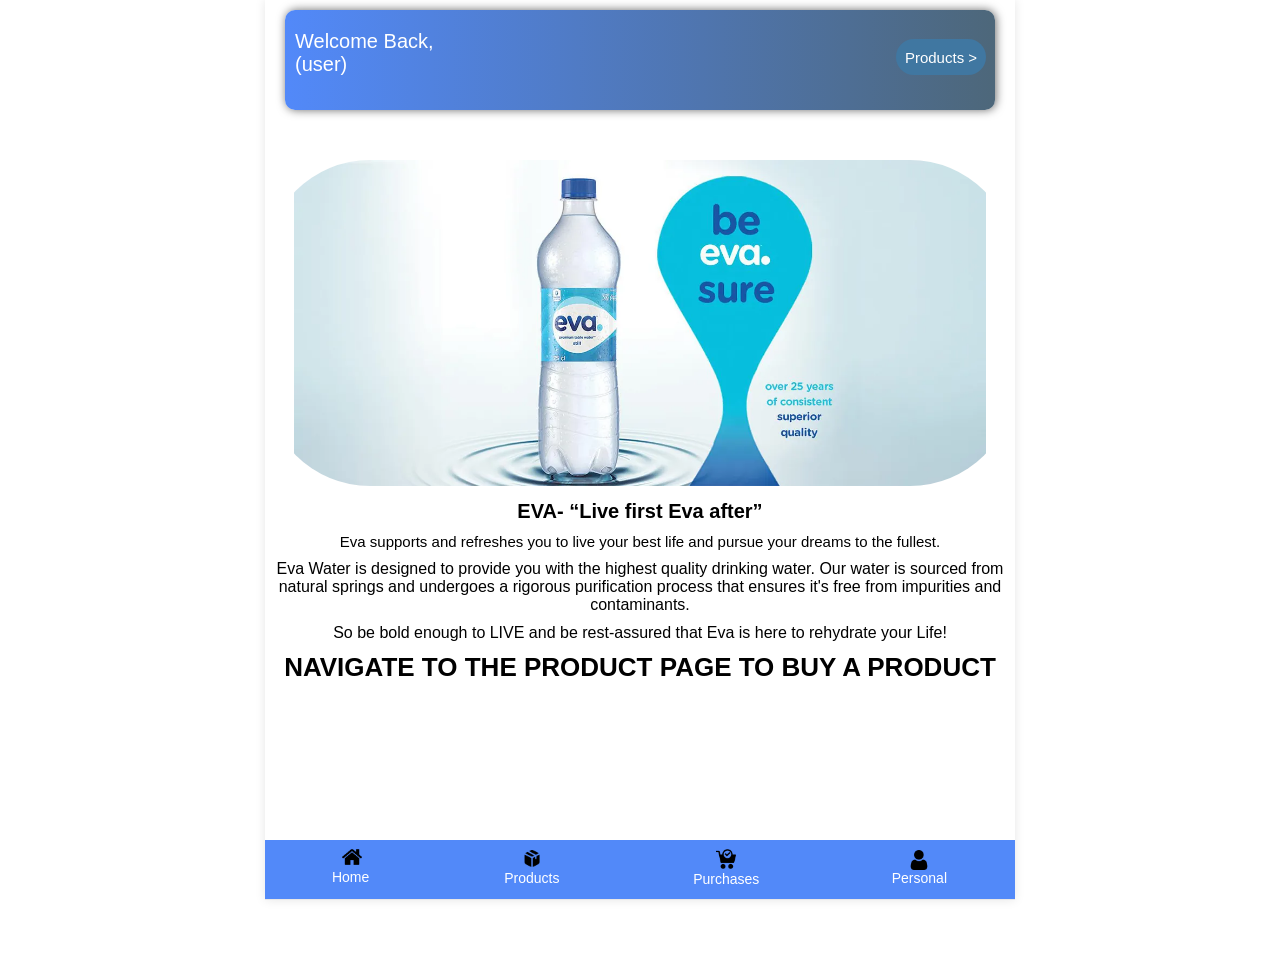
<file: index.html>
<!DOCTYPE html>
<html>
    <head>
      <title>4eva-hero-page</title>
        <link rel="stylesheet" href="4eva header.css">
        <link rel="stylesheet" href="4eva signup page.css">
        <link rel="stylesheet" href="4eva products.css">
        <link rel="stylesheet" href="style.css">
        <link rel="stylesheet" href="4eva_profile.css">
        <meta name="viewport" content="width=device-width, initial-scale=1.0">
    </head>
    <body>
      
      <div class="container">
            <div class="header">
                 
                  <div class="home-button-div">
                    <a href="index.html" class="a-buttons">
                        <img src="Home icon.png" class="home-button-pic">
                        <button class="home-button">Home</button>
                    </a>
                  </div> 
                   <div class="product-button-div">
                      <a href="4eva product page.html" class=" a-buttons">
                        <img src="box.png" class="product-button-pic">
                        <button class="product-button">Products</button>
                    </a>
                  </div>
                  <div class="purchase-button-div">
                     <a href="4eva- purchase page.html" class="a-buttons">
                        <img src="cart.png" class="purchase-button-pic">
                        <button class="purchase-button">Purchases</button>
                    </a> 
                  </div>
                  <div class="personal-button-div">
                     <a href="4eva_profile.html" class="a-buttons">
                        <img src="user.png" class="personal-button-pic">
                        <button class="personal-button">Personal</button>
                    </a>
                  </div>

            </div>
            <div class="content">
                 <div class="wbu-div">
               <div>
                  <p class="wbu">Welcome Back, </p>
                  <p class="user">(user)</p>
               </div>
                <a href="4eva product page.html" class="a-wb-p-buttons">
                  <button class="productb-button">Products ></button>
                </a>
            </div>
            <div class="hero">
                     <img src="eva hero.jpg" class="hero_image">
            </div>
            <div>
               <h1 class="evah1">EVA- “Live first Eva after”</h1>
               <p class="evap1">Eva supports and refreshes you to 
                  live your best life and pursue your dreams 
                  to the fullest.</p>
               <p class="evap2">Eva Water is designed to provide you with the 
                  highest quality drinking water. Our water is 
                  sourced from natural springs and undergoes a 
                  rigorous purification process that ensures it's 
                  free from impurities and contaminants.</p>
               <p class="evap3">So be bold enough to LIVE and be rest-assured 
                     that Eva is here to rehydrate your Life!</p>
               <h2 class="navigate">NAVIGATE TO THE PRODUCT PAGE TO BUY A PRODUCT</h2>
            </div>
            </div>
      </div>
   
    </body>
</html>
</file>
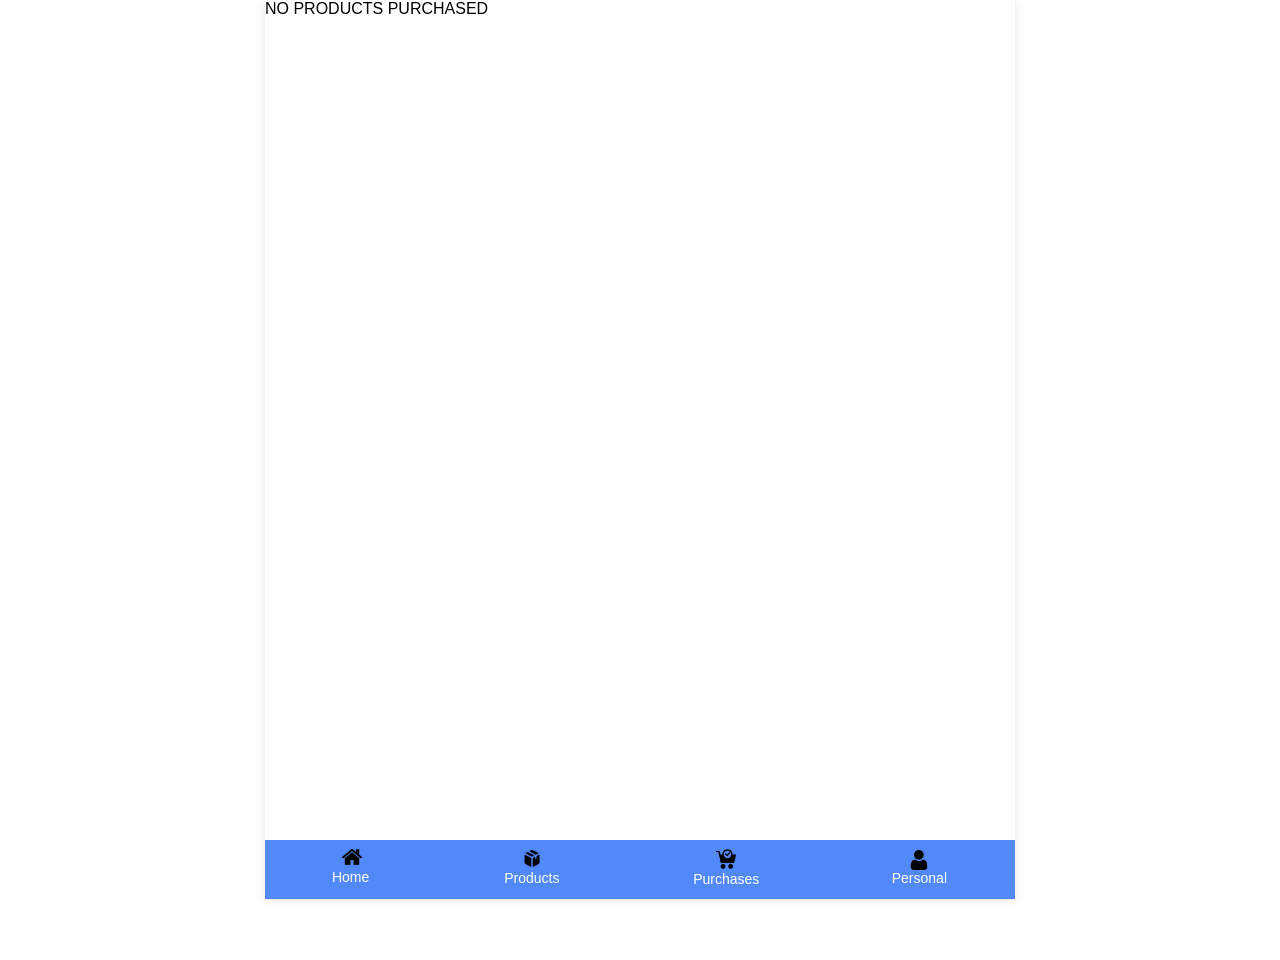
<file: 4eva- purchase page.html>
<!DOCTYPE html>
<html>
    <head>
        <link rel="stylesheet" href="4eva header.css">
        <link rel="stylesheet" href="4eva signup page.css">
        <link rel="stylesheet" href="4eva products.css">
        <link rel="stylesheet" href="4eva_heropage.css">
         <meta name="viewport" content="width=device-width, initial-scale=1.0">

    </head>
    <body>
        <div class="container">
                <div class="header">
                 
                  <div class="home-button-div">
                    <a href="index.html" class="a-buttons">
                        <img src="Home icon.png" class="home-button-pic">
                        <button class="home-button">Home</button>
                    </a>
                  </div> 
                   <div class="product-button-div">
                      <a href="4eva product page.html" class=" a-buttons">
                        <img src="box.png" class="product-button-pic">
                        <button class="product-button">Products</button>
                    </a>
                  </div>
                  <div class="purchase-button-div">
                     <a href="4eva- purchase page.html" class="a-buttons">
                        <img src="cart.png" class="purchase-button-pic">
                        <button class="purchase-button">Purchases</button>
                    </a> 
                  </div>
                  <div class="personal-button-div">
                     <a href="4eva_profile.html" class="a-buttons">
                        <img src="user.png" class="personal-button-pic">
                        <button class="personal-button">Personal</button>
                    </a>
                  </div>

                </div>
                <div>
                    <a>NO PRODUCTS PURCHASED</a>
                </div>
        
        </div>

    </body>
</html>
</file>
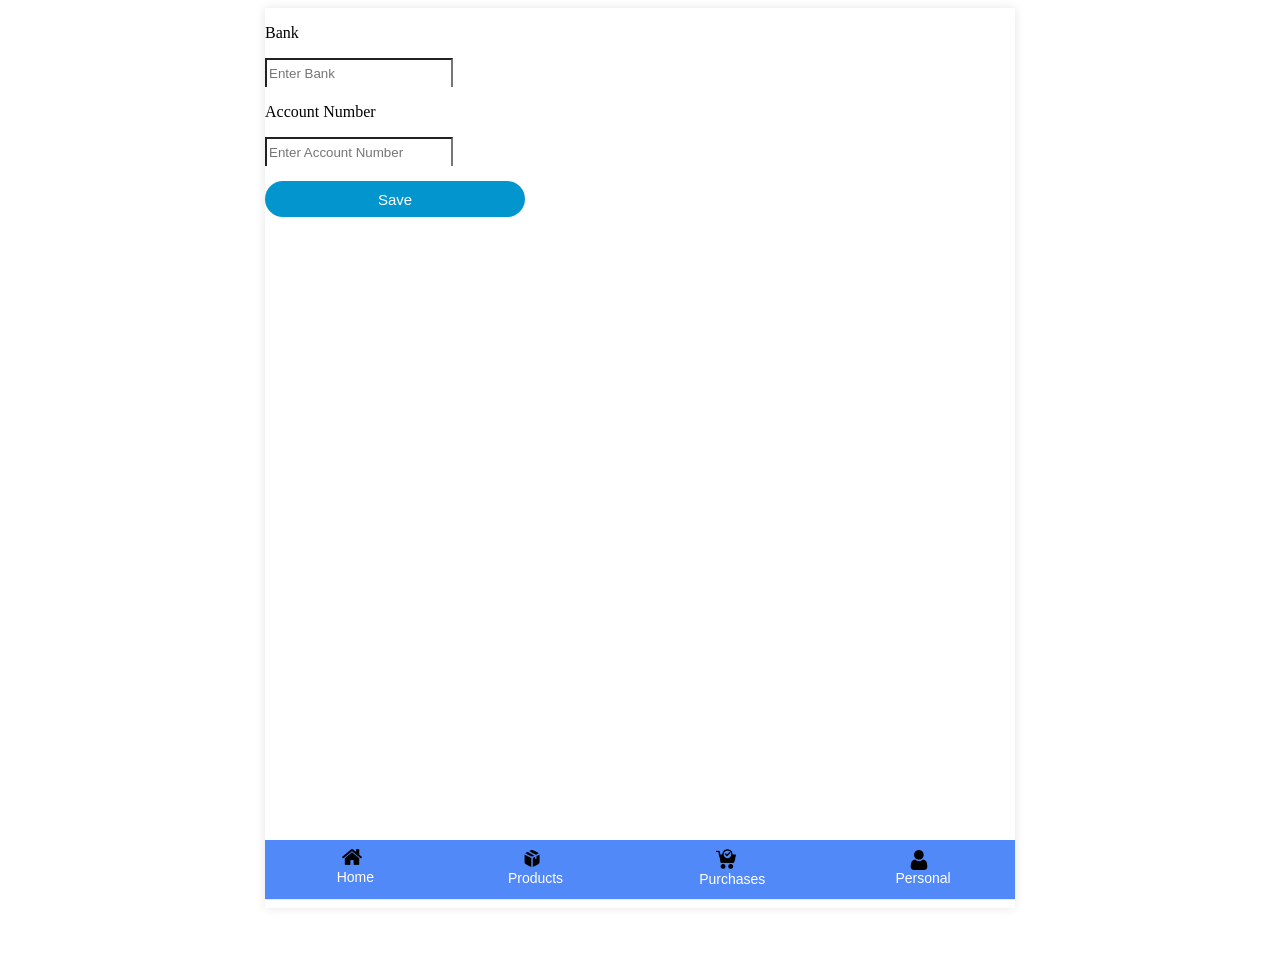
<file: 4eva-account-details.html>
<!DOCTYPE html>
<html>
    <head>
        <title>4eva-Bank account page</title>
        <link rel="stylesheet" href="4eva header.css">
        <link rel="stylesheet" href="4eva-account-details.css">
        <link rel="stylesheet" href="4eva products.css">
        <link rel="stylesheet" href="4eva_heropage.css">
        <link rel="stylesheet" href="4eva_profile.css">
        <meta name="viewport" content="width=device-width, initial-scale=1.0">


    </head>
    <body>
        <div class="container">
            <div class="header">
                 
                  <div class="home-button-div">
                    <a href="index.html" class="a-buttons">
                        <img src="Home icon.png" class="home-button-pic">
                        <button class="home-button">Home</button>
                    </a>
                  </div> 
                   <div class="product-button-div">
                      <a href="4eva product page.html" class=" a-buttons">
                        <img src="box.png" class="product-button-pic">
                        <button class="product-button">Products</button>
                    </a>
                  </div>
                  <div class="purchase-button-div">
                     <a href="4eva- purchase page.html" class="a-buttons">
                        <img src="cart.png" class="purchase-button-pic">
                        <button class="purchase-button">Purchases</button>
                    </a> 
                  </div>
                  <div class="personal-button-div">
                     <a href="4eva_profile.html" class="a-buttons">
                        <img src="user.png" class="personal-button-pic">
                        <button class="personal-button">Personal</button>
                    </a>
                 </div>
            </div>

             <div>
                    <div>
                        <p>Bank</p>
                        <input type="text" placeholder="Enter Bank">
                    </div>
                    <div>
                        <p>Account Number</p>
                        <input type="text" placeholder="Enter Account Number">
                    </div>
                    <button class="BA-enter">Save</button>
             </div>


        </div>
    </body>
</html>
</file>
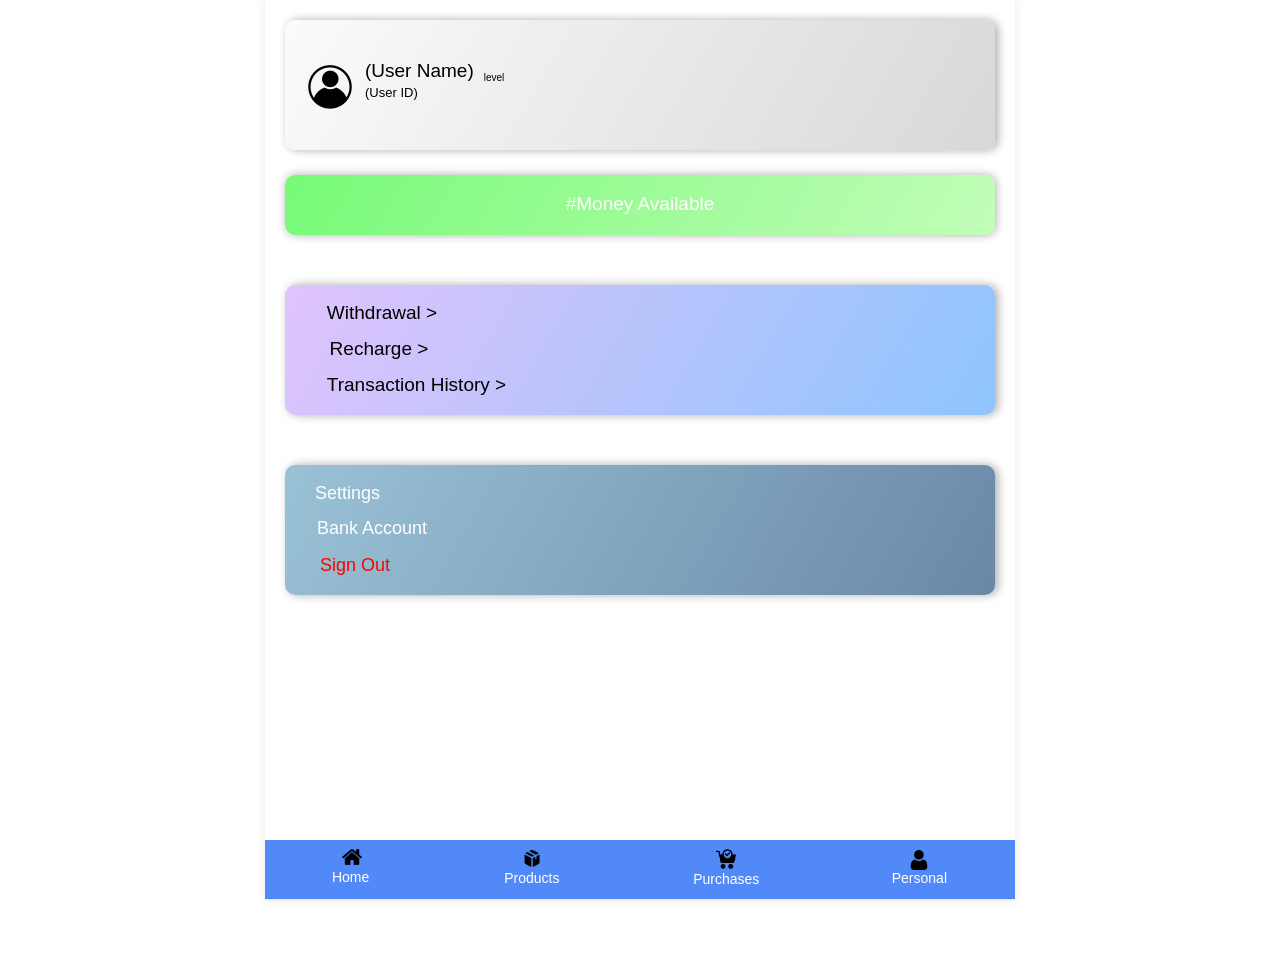
<file: 4eva_profile.html>
<!DOCTYPE html>
<html>
    <head>
        <title>4eva-profile page</title>
        <link rel="stylesheet" href="4eva header.css">
        <link rel="stylesheet" href="4eva signup page.css">
        <link rel="stylesheet" href="4eva products.css">
        <link rel="stylesheet" href="4eva_heropage.css">
        <link rel="stylesheet" href="4eva_profile.css">
        <meta name="viewport" content="width=device-width, initial-scale=1.0">

    </head>
    <body>
        <div class="container">
            <div class="header">
                 
                  <div class="home-button-div">
                    <a href="index.html" class="a-buttons">
                        <img src="Home icon.png" class="home-button-pic">
                        <button class="home-button">Home</button>
                    </a>
                  </div> 
                   <div class="product-button-div">
                      <a href="4eva product page.html" class=" a-buttons">
                        <img src="box.png" class="product-button-pic">
                        <button class="product-button">Products</button>
                    </a>
                  </div>
                  <div class="purchase-button-div">
                     <a href="4eva- purchase page.html" class="a-buttons">
                        <img src="cart.png" class="purchase-button-pic">
                        <button class="purchase-button">Purchases</button>
                    </a> 
                  </div>
                  <div class="personal-button-div">
                     <a href="4eva_profile.html" class="a-buttons">
                        <img src="user.png" class="personal-button-pic">
                        <button class="personal-button">Personal</button>
                    </a>
                  </div>

            </div>
            <div class="profile-box-div">
                <div class="profile-pic-div">
                        <img src="profile-pic.webp" class="profile-pic">
                </div> 
                <div class="user-details">
                    <div>
                            <p class="user-name">(User Name)</p>
                            <p class="user-id">(User ID)</p>
                    </div>
                            <p class="level">level</p>
                </div>
            </div>
            <div class="money-available-div">
                <p class="money-available">#Money Available</p>
            </div>
            <div class="transactions-div">
                <div class="withdrawal-div">
                    <a href="4eva-withdrawal.html" class="withdrawal-a"> <button class="withdrawal-button">Withdrawal ></button></a>
                </div>
                <div class="recharge-div">
                    <button class="recharge-button">Recharge ></button>
                </div>
                <div class="transaction-history-div">
                    <button class="transaction-history-button">Transaction History ></button>
                </div>
            </div>
            <div class="settings-div">
                <a class="settings-a">
                   <button class="settings-button">Settings</button>
                </a>
                <a class="bank-account-a" href="4eva-account-details.html">
                    <button class="BA-button">Bank Account</button>
                </a>
                <a class="sign-out-a">
                    <button class="sign-out-button">Sign Out</button>
                </a>
            </div>
       
       
       
        </div>
    </body>
</html>
</file>
<file: 4eva header.css>
body{
   margin-bottom: 60px;     
}
.background-image{
  height: 100%;
  width: 100%;
  position: fixed;
  top: 0;
  right: 0;
  z-index: 0;
}
.container {
  max-width: 768px;       
  margin: 0 auto;     
  background-color: white;
  box-shadow: 0 0 10px rgba(0,0,0,0.1); 
  position: relative;
  min-height: 100vh;

}


.header{
    background-color: #5289f9;
    padding-top: 7px;
    position: fixed;
    bottom: 0;
    left: 0;
    right: 0;
    border-bottom-width: 1px;
    border-bottom-style: solid;
    border-bottom-color: rgb(234, 231, 231);
    display: flex;
    flex-direction: row;
    max-width: 750px;
    margin: 0 auto;
    justify-content: space-around;
    z-index: 10;

}
.content{
  position: relative;
  z-index: 1

}
.a-buttons{
 text-decoration: none;
  display: flex;
  flex-direction: column;
  align-items: center;
}
.home-button-div{
  display: flex;
  flex-direction: column;
  align-items: center;
}
.home-button-pic{
  width: 20px;
  margin-bottom: -15px;
  margin-left: 3px;
  
}
.home-button{
 width: 40px;
 height: 44px;
 font-size: 14px;
 margin-top: 3px;

}
.home-button:active{
  background-color: #455a81;
}

.product-button-pic{
  width: 20px;
  height: 23px;
  margin-bottom: -15px;
}
.product-button{
  width: 60px;
  font-size: 14px;
  margin-top: 5px;
}
.product-button:active{
  background-color: #455a81;
}
.purchase-button-pic{
  width: 20px;
  margin-top: 2px;
  margin-bottom: -15px;
}
.purchase-button{
  width: 65px;
  font-size: 14px;
  margin-top: 7px;
}
.purchase-button:active{
  background-color: #455a81;
}
.personal-button-pic{
  width: 20px;
  margin-top: 3px;
  margin-bottom: -18px;
}
.personal-button{
   width: 60px;
  font-size: 14px;
  margin-top: 8px;

}
.personal-button:active{
  background-color: #455a81;
}
.more-button{
    width: 80px;
}
</file>
<file: 4eva signup page.css>
*,
*:before,
*:after {
    box-sizing: border-box;
    margin: 0;
    padding: 0;
}
.container {
  max-width: 768px;       
  margin: 0 auto;     
  background-color: white;
  box-shadow: 0 0 10px rgba(0,0,0,0.1); 
  position: relative;
  min-height: 100vh;
}

body {
    font-family: 'Open Sans', Helvetica, Arial, sans-serif;
    background: #ffffff;
}

input,
button {
    border: none;
    outline: none;
    background: none;
    font-family: 'Open Sans', Helvetica, Arial, sans-serif;
}

.tip {
    font-size: 20px;
    margin: 40px auto 50px;
    text-align: center;
}

.cont {
    border-radius: 20px;
    overflow: hidden;
    position: relative;
    width: 900px;
    height: 550px;
    margin: 0 auto 100px;
    background: #fff;
    box-shadow: -10px -10px 15px rgba(255, 255, 255, 0.3), 
    10px 10px 15px rgba(70, 70, 70, 0.15), 
    inset -10px -10px 15px rgba(255, 255, 255, 0.3), inset 10px 10px 15px rgba(70, 70, 70, 0.15);
}

.form {
    position: relative;
    width: 640px;
    height: 100%;
    -webkit-transition: -webkit-transform 1.2s ease-in-out;
    transition: -webkit-transform 1.2s ease-in-out;
    transition: transform 1.2s ease-in-out;
    transition: transform 1.2s ease-in-out, -webkit-transform 1.2s ease-in-out;
    padding: 50px 30px 0;
}

.sub-cont {
    overflow: hidden;
    position: absolute;
    left: 640px;
    top: 0;
    width: 900px;
    height: 100%;
    padding-left: 260px;
    background: #fff;
    -webkit-transition: -webkit-transform 1.2s ease-in-out;
    transition: -webkit-transform 1.2s ease-in-out;
    transition: transform 1.2s ease-in-out;
    transition: transform 1.2s ease-in-out, -webkit-transform 1.2s ease-in-out;
}

.cont.s--signup .sub-cont {
    -webkit-transform: translate3d(-640px, 0, 0);
    transform: translate3d(-640px, 0, 0);
}

button {
    display: block;
    margin: 0 auto;
    width: 260px;
    height: 36px;
    border-radius: 30px;
    color: #fff;
    font-size: 15px;
    cursor: pointer;
}

.img {
    overflow: hidden;
    z-index: 2;
    position: absolute;
    left: 0;
    top: 0;
    width: 260px;
    height: 100%;
    padding-top: 360px;
}

.img:before {
    content: '';
    position: absolute;
    right: 0;
    top: 0;
    width: 900px;
    height: 100%;
    background-image: url("ext.jpg");
    opacity: .8;
    background-size: cover;
    -webkit-transition: -webkit-transform 1.2s ease-in-out;
    transition: transform 1.2s ease-in-out;
    transition: transform 1.2s ease-in-out, -webkit-transform 1.2s ease-in-out;
}

.img:after {
    content: '';
    position: absolute;
    left: 0;
    top: 0;
    width: 100%;
    height: 100%;
    background: rgba(23, 121, 201, 0.6);
}

.cont.s--signup .img:before {
    -webkit-transform: translate3d(640px, 0, 0);
    transform: translate3d(640px, 0, 0);
}

.img__text {
    z-index: 2;
    position: absolute;
    left: 0;
    top: 50px;
    width: 100%;
    padding: 0 20px;
    text-align: center;
    color: #fff;
    -webkit-transition: -webkit-transform 1.2s ease-in-out;
    transition: -webkit-transform 1.2s ease-in-out;
    transition: transform 1.2s ease-in-out;
    transition: transform 1.2s ease-in-out, -webkit-transform 1.2s ease-in-out;
}

.img__text h2 {
    margin-bottom: 10px;
    font-weight: normal;
}

.img__text p {
    font-size: 14px;
    line-height: 1.5;
}

.cont.s--signup .img__text.m--up {
    -webkit-transform: translateX(520px);
    transform: translateX(520px);
}

.img__text.m--in {
    -webkit-transform: translateX(-520px);
    transform: translateX(-520px);
}

.cont.s--signup .img__text.m--in {
    -webkit-transform: translateX(0);
    transform: translateX(0);
}

.img__btn {
    overflow: hidden;
    z-index: 2;
    position: relative;
    width: 100px;
    height: 36px;
    margin: 0 auto;
    background: transparent;
    color: #fff;
    text-transform: uppercase;
    font-size: 15px;
    cursor: pointer;
}

.img__btn:after {
    content: '';
    z-index: 2;
    position: absolute;
    left: 0;
    top: 0;
    width: 100%;
    height: 100%;
    border: 2px solid #fff;
    border-radius: 30px;
}

.img__btn span {
    position: absolute;
    left: 0;
    top: 0;
    display: -webkit-box;
    display: flex;
    -webkit-box-pack: center;
    justify-content: center;
    -webkit-box-align: center;
    align-items: center;
    width: 100%;
    height: 100%;
    -webkit-transition: -webkit-transform 1.2s;
    transition: -webkit-transform 1.2s;
    transition: transform 1.2s;
    transition: transform 1.2s, -webkit-transform 1.2s;
}

.img__btn span.m--in {
    -webkit-transform: translateY(-72px);
    transform: translateY(-72px);
}

.cont.s--signup .img__btn span.m--in {
    -webkit-transform: translateY(0);
    transform: translateY(0);
}

.cont.s--signup .img__btn span.m--up {
    -webkit-transform: translateY(72px);
    transform: translateY(72px);
}

h2 {
    width: 100%;
    font-size: 26px;
    text-align: center;
}

label {
    display: block;
    width: 260px;
    margin: 25px auto 0;
    text-align: center;
}

label span {
    font-size: 12px;
    color: #cfcfcf;
    text-transform: uppercase;
}

input {
    display: block;
    width: 100%;
    margin-top: 5px;
    padding-bottom: 5px;
    font-size: 16px;
    border-bottom: 1px solid rgba(0, 0, 0, 0.4);
    text-align: center;
}

.forgot-pass {
    margin-top: 15px;
    text-align: center;
    font-size: 12px;
    color: #cfcfcf;
}

.submit {
    margin-top: 40px;
    margin-bottom: 20px;
    background: #5289f9;
    text-transform: uppercase;
}
.submit:hover{
  background-color: #455a81;
}
.submit:active{
  background-color: #cfcfcf;
}

.fb-btn {
    border: 2px solid #d3dae9;
    color: #8fa1c7;
}

.fb-btn span {
    font-weight: bold;
    color: #455a81;
}

.sign-in {
    -webkit-transition-timing-function: ease-out;
    transition-timing-function: ease-out;
}

.cont.s--signup .sign-in {
    -webkit-transition-timing-function: ease-in-out;
    transition-timing-function: ease-in-out;
    -webkit-transition-duration: 1.2s;
    transition-duration: 1.2s;
    -webkit-transform: translate3d(640px, 0, 0);
    transform: translate3d(640px, 0, 0);
}

.sign-up {
    -webkit-transform: translate3d(-900px, 0, 0);
    transform: translate3d(-900px, 0, 0);
}

.cont.s--signup .sign-up {
    -webkit-transform: translate3d(0, 0, 0);
    transform: translate3d(0, 0, 0);
}
</file>
<file: 4eva products.css>
.container {
  max-width: 768px;       
  margin: 0 auto;          
  background-color: white;
  box-shadow: 0 0 10px rgba(0,0,0,0.1); 
}
.all-product-details{
    display: flex;
    flex-direction: column;
    justify-content: center;
   
}
.Eva1{
  display: flex;
  flex-direction: row;
  align-items: center;
  text-align: center;
  margin-bottom: 29px;
}
.eva-pic{
  border-radius: 20px;
  width: 100%;
  height: 100%;

}
.eva-pic-div{
  height: 250px;

}
.product-description{
    height: 30px;
    margin-top: -50px;

}
.eva1price{
   background-color: antiquewhite;
   font-size: 18px;
   vertical-align: middle;
   margin-right: 10px;
   margin-top: 20px;
   margin-bottom: 40px;
}
.buy-now-button{
    background-color: rgb(2, 149, 206);
    color: white;
    border: none;
    border-radius: 20px;
    height: 25px;
    margin-right: 10px;
    width: 54px;
    margin-left: 100px;
    margin-top: 15px;
    font-size: 12px;
}
.buy-now-button:hover{
    cursor: pointer;
}
.buy-now-button:active{
    color: antiquewhite;
    background-color: aqua;
}
</file>
<file: style.css>
.container {
  max-width: 750px;      
  margin: 0 auto;          
  background-color: white;
  box-shadow: 0 0 10px rgba(0,0,0,0.1); 
  overflow: hidden;
}
button {
    border: none;
    outline: none;
    background: none;
    font-family: 'Open Sans', Helvetica, Arial, sans-serif;
    display: block;
    margin: 0 auto;
    width: 260px;
    height: 36px;
    border-radius: 30px;
    color: #fff;
    font-size: 15px;
    cursor: pointer;
}
input{
    border-bottom: none;
    height: 25px;
    width: 180px;
}
.wbu-div{
 background: linear-gradient(to right, #5289f9, #4d677a);
 height: 100px;
 margin-right: 20px;
 margin-left: 20px;
 margin-top: 10px;
 margin-bottom: 50px;
 border-radius: 10px;
 display: flex;
 justify-content: space-between;
 box-shadow: rgb(108, 108, 108) 1px 0.1px 10px;

}
.wbu{
  margin-left: 10px;
  padding-top: 20px;
  font-size: 20px;
  color: white;
}
.user{
  margin-left: 10px;
  font-size: 20px;
  color: white;

}
.a-wb-p-buttons{
  text-decoration: none;
  height: 40px;
  margin-top: 29px;

}
.productb-button{
 background-color: #4077a1;
 text-align: center;
 margin-right: 9px;
 width: 90px;
}
.productb-button:active{
  background-color: #455a81;
}
.hero_image{
  width: 100%;
  object-fit: contain;
  border-radius: 105px;
  aspect-ratio: 2.3;
}
.evah1{
  text-align: center;
  margin: 10px;
  font-size: 20px;
}
.evap1{
  text-align: center;
  margin: 10px;
  font-size: 15px;
}
.evap2{
  text-align: center;
  margin: 10px;
}
.evap3{
  text-align: center;
  margin: 10px;
}
.navigate{
  margin-bottom: 20px;
}
</file>
<file: 4eva_profile.css>
.container {
  max-width: 750px;       
  margin: 0 auto;          
  background-color: white;
  box-shadow: 0 0 10px rgba(0,0,0,0.1); 
  overflow: hidden;
}

.profile-box-div{
  background-image: linear-gradient(120deg, #fcfafa 0%, #d7d8d9 100%);
  margin-left: 20px;
  margin-right: 20px;
  margin-bottom: 50px;
  margin-top: 20px;
  height: 130px;
  border-radius: 10px;
  display: flex;
  box-shadow: rgb(173, 173, 173) 3px 0.1px 10px;

  
}
.profile-pic{
  width: 50px;
  object-fit: contain;
  margin-left: 20px;
  margin-top: 42px;
  border-radius: 25px;
  margin-right: 10px;
}
.user-details{
  display: flex; 
  width: 100%;

}
.user-name{
  margin-top: 40px;
  font-size: 19px;
  margin-right: 10px;
}
.level{
  margin-top: 52px;
  font-size: 10px;
}
.user-id{
  font-size: 13px;
  margin-top: 3px;
}
.money-available-div{
  background-image: linear-gradient(120deg, rgb(119, 250, 119) 0%, rgb(194, 253, 184) 100%);
  margin-left: 20px;
  margin-right: 20px;
  margin-bottom: 50px;
  margin-top: -25px;
  height: 60px;
  border-radius: 10px;
  display: flex;
  flex-direction: column;
  box-shadow: rgb(173, 173, 173) 1px 0.1px 10px;
  text-align: center;
  
}
.money-available{
  font-size: 19px;
  margin-top: 18px;
  color: #ffffff;
}
.transactions-div{
 background-image: linear-gradient(120deg, #e0c3fc 0%, #8ec5fc 100%);
  margin-left: 20px;
  margin-right: 20px;
  margin-bottom: 50px;
  height: 130px;
  border-radius: 10px;
  display: flex;
  flex-direction: column;
  box-shadow: rgb(173, 173, 173) 3px 0.1px 10px;
}
.withdrawal-div{
  width: 100px;
  margin-left: 37px;
  margin-top: 10px;
}
.withdrawal-a{
  text-decoration: none;
}
.withdrawal-button{
  color: black;
  font-size: 19px;
  width: 120px;
}
.withdrawal-button:active{
  color: antiquewhite;
}
.recharge-div{
  width: 90px;
  margin-left: 34px;
}
.recharge-button{
  color: black;
  font-size: 19px;
  width: 120px;
}
.recharge-button:active{
  color: antiquewhite;
}
.transaction-history-div{
  width: 140px;
  margin-left: 34px;
}
.transaction-history-button{
  color: black;
  font-size: 19px;
  width: 195px;
}
.transaction-history-button:active{
  color: antiquewhite;
}
.settings-div{
  background-image: linear-gradient(120deg, #9ac2d6 0%, #6988a8 100%);
  margin-left: 20px;
  margin-right: 20px;
  margin-bottom: 20px;
  height: 130px;
  border-radius: 10px;
  display: flex;
  flex-direction: column;
  box-shadow: rgb(173, 173, 173) 3px 0.1px 10px;
  
}
.settings-a{
  margin-top: 10px;
  margin-left: 25px;
  color: rgb(255, 255, 255);
  font-size: 15px;
  height: 30px;
  width: 70px;
}
.settings-button{
  font-size: 18px;
  width: 75px;
  margin-left: 0;
}
.bank-account-a{
  margin-top: 5px;
  margin-left: 27px;
  margin-bottom: 5px;
  color: rgb(255, 255, 255);
  font-size: 18px;
  height: 30px;
  width: 70px;
  text-decoration: none;
}
.BA-button{
  font-size: 18px;
  width: 120px;
  margin-left: 0;
}
.sign-out-a{
  margin-top: 5px;
  margin-left: 25px;
  margin-bottom: 10px;
  font-size: 15px;
  height: 30px;
  width: 70px;
}
.sign-out-button{
  font-size: 18px;
  width: 90px;
  margin-left: 0; 
  color: red;
  height: 30px;
}
</file>
<file: 4eva_heropage.css>
.container {
  max-width: 750px;      
  margin: 0 auto;          
  background-color: white;
  box-shadow: 0 0 10px rgba(0,0,0,0.1); 
  overflow: hidden;
}

.wbu-div{
 background: linear-gradient(to right, #5289f9, #4d677a);
 height: 100px;
 margin-right: 20px;
 margin-left: 20px;
 margin-top: 10px;
 margin-bottom: 50px;
 border-radius: 10px;
 display: flex;
 justify-content: space-between;
 box-shadow: rgb(108, 108, 108) 1px 0.1px 10px;

}
.wbu{
  margin-left: 10px;
  padding-top: 20px;
  font-size: 20px;
  color: white;
}
.user{
  margin-left: 10px;
  font-size: 20px;
  color: white;

}
.a-wb-p-buttons{
  text-decoration: none;
  height: 40px;
  margin-top: 29px;

}
.productb-button{
 background-color: #4077a1;
 text-align: center;
 margin-right: 9px;
 width: 90px;
}
.productb-button:active{
  background-color: #455a81;
}
.hero_image{
  width: 100%;
  object-fit: contain;
  border-radius: 105px;
  aspect-ratio: 2.3;
}
.evah1{
  text-align: center;
  margin: 10px;
  font-size: 20px;
}
.evap1{
  text-align: center;
  margin: 10px;
  font-size: 15px;
}
.evap2{
  text-align: center;
  margin: 10px;
}
.evap3{
  text-align: center;
  margin: 10px;
}
.navigate{
  margin-bottom: 20px;
}
</file>
<file: 4eva-account-details.css>
button {
    border: none;
    outline: none;
    background: none;
    font-family: 'Open Sans', Helvetica, Arial, sans-serif;
    display: block;
    margin: 0 auto;
    width: 260px;
    height: 36px;
    border-radius: 30px;
    color: #fff;
    font-size: 15px;
    cursor: pointer;
}
input{
    border-bottom: none;
    height: 25px;
    width: 180px;
}
.BA-enter{
    background-color: rgb(2, 149, 206);
    margin-top: 15px;
    margin-left: 0;
}
</file>
